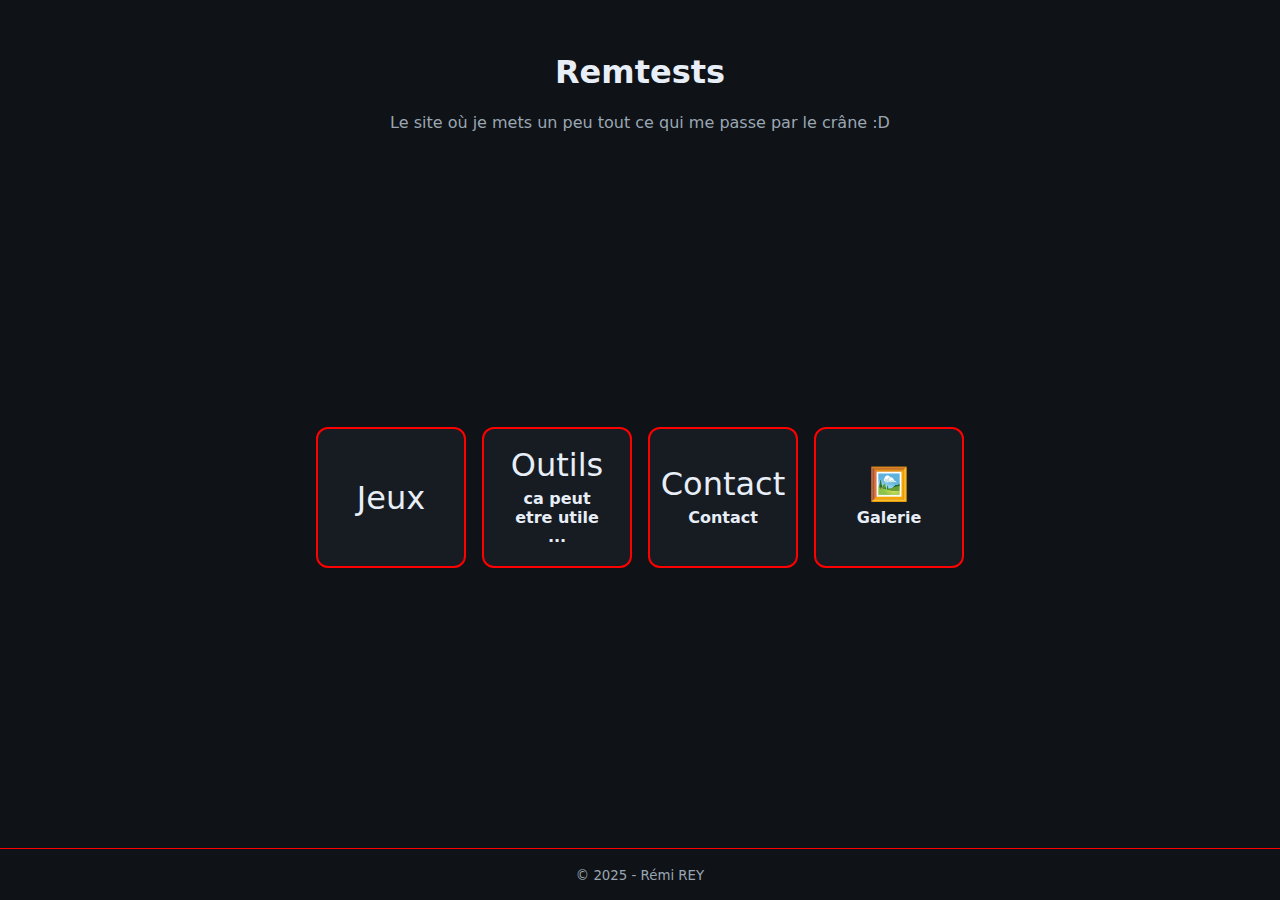
<file: index.html>
<!doctype html>
<html lang="fr">
<head>
  <meta charset="utf-8" />
  <meta name="viewport" content="width=device-width, initial-scale=1" />
  <title>Remtests</title>
  <link rel="stylesheet" href="styles.css" />
</head>
<body>
  <header class="top">
    <h1>Remtests</h1>
    <p class="subtitle">Le site où je mets un peu tout ce qui me passe par le crâne :D</p>
  </header>

  <main class="container">
    <nav class="tiles-container">
      <a class="tile" href="index.html">
        <span class="icon">Jeux</span>
      </a>
      <a class="tile" href="apropos.html">
        <span class="icon">Outils</span>
        <span class="label">ca peut etre utile ...</span>
      </a>
      <a class="tile" href="contact.html">
        <span class="icon">Contact</span>
        <span class="label">Contact</span>
      </a>
      <a class="tile" href="galerie.html">
        <span class="icon">🖼️</span>
        <span class="label">Galerie</span>
      </a>
    </nav>
  </main>

  <footer class="footer">
    <small>© 2025 - Rémi REY</small>
  </footer>
</body>
</html>
</file>
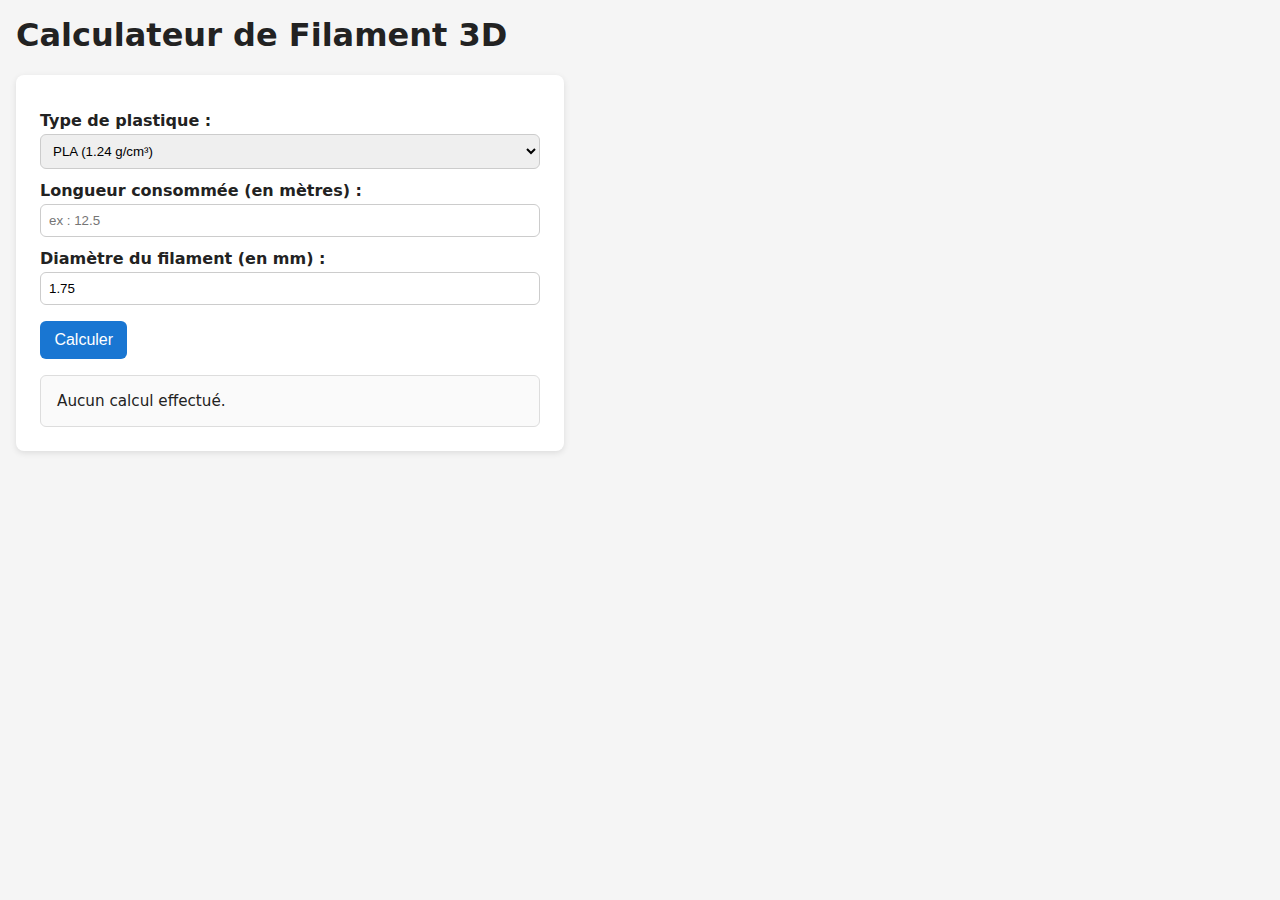
<file: 3dprint.html>
<!DOCTYPE html>
<html lang="fr">
<head>
<meta charset="UTF-8">
<title>Calculateur de Filament 3D</title>

<style>
    body { 
        font-family: system-ui, sans-serif; 
        margin: 0; 
        padding: 1rem; 
        background: #f5f5f5; 
        color: #222; 
    }

    .row { 
        display: flex; 
        gap: 2rem; 
        flex-wrap: wrap; 
        justify-content: left;
    }

    .panel { 
        flex: 1; 
        min-width: 320px; 
        max-width: 500px;
        background: #fff; 
        padding: 1.5rem; 
        border-radius: 8px; 
        box-shadow: 0 2px 6px rgba(0,0,0,0.1); 
    }

    h1 { margin-top: 0; }

    label { 
        font-weight: 600; 
        display: block; 
        margin-top: 0.75rem; 
    }

    input, select {
        width: 100%;
        padding: 0.5rem;
        margin-top: 0.25rem;
        border-radius: 6px;
        border: 1px solid #ccc;
        box-sizing: border-box;
    }

    button { 
        margin-top: 1rem; 
        padding: 0.6rem 0.9rem; 
        border-radius: 6px; 
        border: none; 
        background: #1976d2; 
        color: #fff; 
        cursor: pointer; 
        font-size: 1rem;
    }

    button:hover {
        background: #145ca3;
    }

    #result {
        margin-top: 1rem;
        background: #fafafa;
        padding: 1rem;
        border-radius: 6px;
        border: 1px solid #ddd;
        font-size: 0.95rem;
    }
</style>

</head>
<body>

<h1>Calculateur de Filament 3D</h1>

<div class="row">
<div class="panel">

    <label for="plastic">Type de plastique :</label>
    <select id="plastic">
        <option value="1.24">PLA (1.24 g/cm³)</option>
        <option value="1.04">ABS (1.04 g/cm³)</option>
        <option value="1.27">PETG (1.27 g/cm³)</option>
        <option value="1.20">TPU (1.20 g/cm³)</option>
    </select>

    <label for="length">Longueur consommée (en mètres) :</label>
    <input type="number" id="length" step="0.01" placeholder="ex : 12.5">

    <label for="diameter">Diamètre du filament (en mm) :</label>
    <input type="number" id="diameter" step="0.01" value="1.75">

    <button onclick="calculate()">Calculer</button>

    <div id="result">Aucun calcul effectué.</div>

</div>
</div>

<script>
function calculate() {
    const density = parseFloat(document.getElementById("plastic").value); // g/cm³
    const length_m = parseFloat(document.getElementById("length").value);
    const diameter_mm = parseFloat(document.getElementById("diameter").value);

    if (isNaN(length_m) || isNaN(diameter_mm)) {
        document.getElementById("result").innerHTML = "Veuillez remplir tous les champs.";
        return;
    }

    const length_cm = length_m * 100; // m → cm
    const radius_cm = (diameter_mm / 10) / 2; // mm → cm

    const volume_cm3 = Math.PI * radius_cm * radius_cm * length_cm;
    const mass_g = volume_cm3 * density;

    document.getElementById("result").innerHTML = `
        <b>Densité utilisée :</b> ${density} g/cm³<br>
        <b>Volume du filament :</b> ${volume_cm3.toFixed(2)} cm³<br>
        <b>Masse estimée :</b> ${mass_g.toFixed(2)} g<br>
        <b>Longueur :</b> ${length_m} m<br>
        <b>Diamètre :</b> ${diameter_mm} mm
    `;
}
</script>

</body>
</html>
</file>
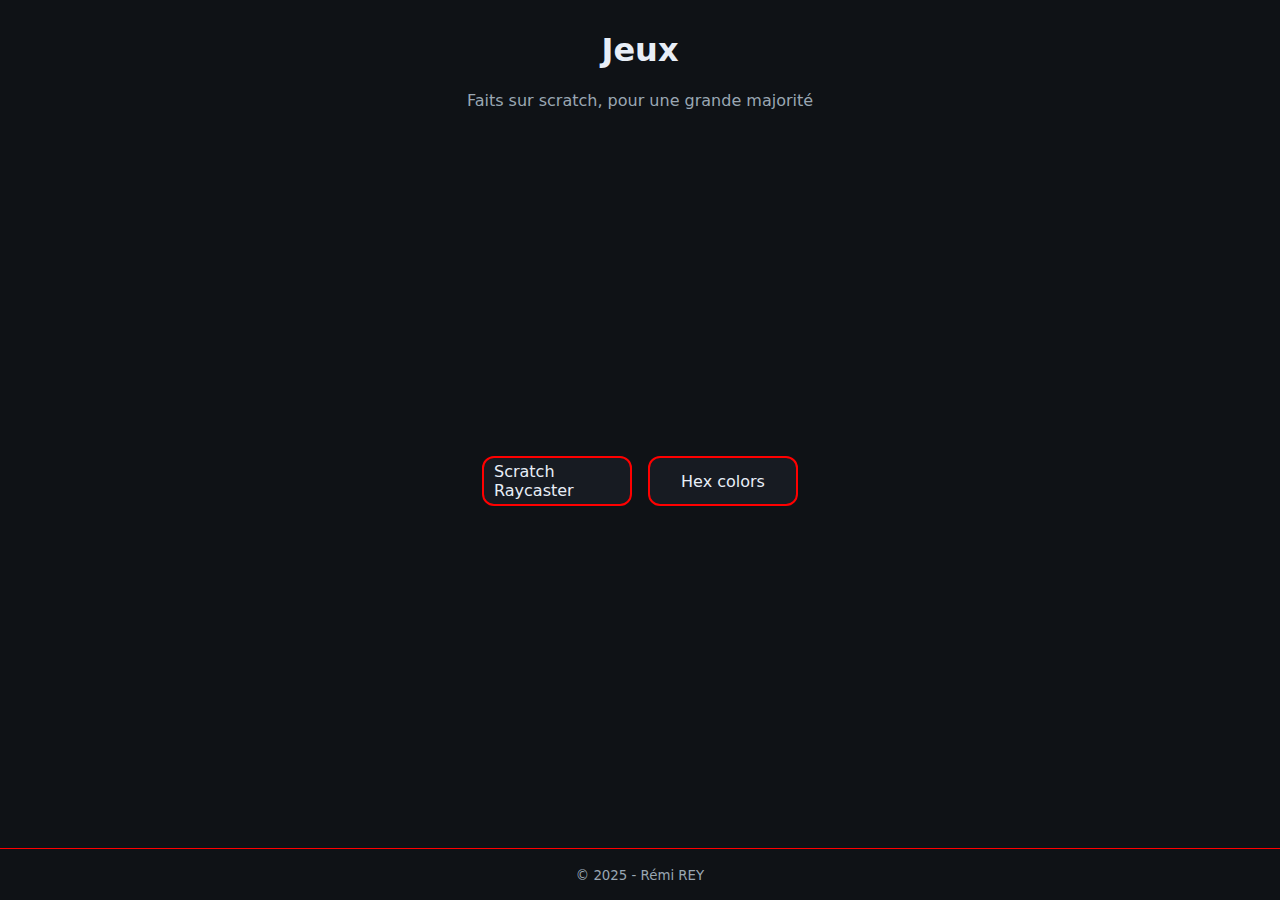
<file: games.html>
<!doctype html>
<html lang="fr">
<head>
  <meta charset="utf-8" />
  <meta name="viewport" content="width=device-width, initial-scale=1" />
  <title>Remtests</title>
  <link rel="stylesheet" href="sub_styles.css" />
</head>
<body>
  <header class="top">
    <h1>Jeux</h1>
    <p class="subtitle">Faits sur scratch, pour une grande majorité</p>
  </header>

  <main class="container">
    <nav class="tiles-container">
      <div class="tiles-container">
        <a class="tile" href="raycaster.html">Scratch Raycaster</a>
        <a class="tile" href="hexacol.html">Hex colors</a>
      </div>
    </nav>
  </main>

  <footer class="footer">
    <small>© 2025 - Rémi REY</small>
  </footer>
</body>
</html>
</file>
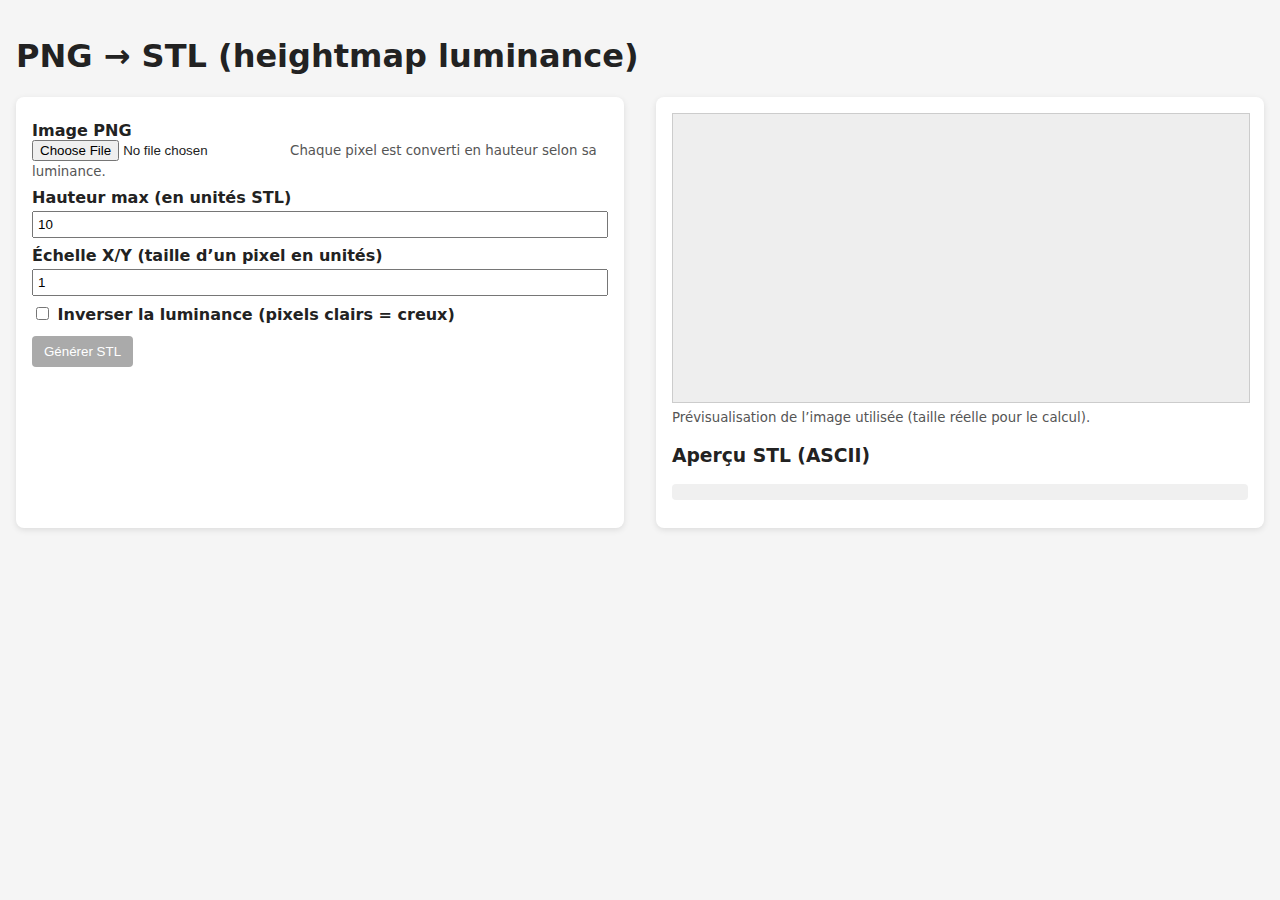
<file: imagetostl.html>
<!DOCTYPE html>
<html lang="fr">
<head>
  <meta charset="UTF-8">
  <title>PNG → STL (heightmap luminance)</title>
  <style>
    body { font-family: system-ui, sans-serif; margin: 0; padding: 1rem; background: #f5f5f5; color: #222; }
    .row { display: flex; gap: 2rem; flex-wrap: wrap; }
    .panel { flex: 1; min-width: 320px; background: #fff; padding: 1rem; border-radius: 8px; box-shadow: 0 2px 6px rgba(0,0,0,0.1); }
    #canvas { width: 100%; height: auto; image-rendering: pixelated; border: 1px solid #ccc; background: #eee; }
    label { font-weight: 600; display: block; margin-top: 0.5rem; }
    small { color: #555; }
    input[type="number"] { width: 100%; box-sizing: border-box; padding: 0.25rem; margin-top: 0.25rem; }
    button { margin-top: 0.75rem; padding: 0.5rem 0.75rem; border-radius: 4px; border: none; background: #1976d2; color: #fff; cursor: pointer; }
    button:disabled { background: #aaa; cursor: not-allowed; }
    a.download-link { display: inline-block; margin-top: 0.75rem; color: #1976d2; text-decoration: none; font-weight: 600; }
    a.download-link:hover { text-decoration: underline; }
    pre { max-height: 300px; overflow: auto; background: #f0f0f0; padding: 0.5rem; border-radius: 4px; font-size: 0.75rem; }
  </style>
</head>
<body>
  <h1>PNG → STL (heightmap luminance)</h1>
  <div class="row">
    <div class="panel">
      <label for="fileInput">Image PNG</label>
      <input type="file" id="fileInput" accept="image/png">
      <small>Chaque pixel est converti en hauteur selon sa luminance.</small>

      <label for="maxHeight">Hauteur max (en unités STL)</label>
      <input type="number" id="maxHeight" value="10" step="0.1">

      <label for="scaleXY">Échelle X/Y (taille d’un pixel en unités)</label>
      <input type="number" id="scaleXY" value="1" step="0.1">

      <label for="invertLuma">
        <input type="checkbox" id="invertLuma">
        Inverser la luminance (pixels clairs = creux)
      </label>

      <button id="generateBtn" disabled>Générer STL</button>
      <a id="downloadLink" class="download-link" href="#" download="heightmap.stl" style="display:none;">Télécharger le STL</a>
    </div>

    <div class="panel">
      <canvas id="canvas"></canvas>
      <small>Prévisualisation de l’image utilisée (taille réelle pour le calcul).</small>
      <h3>Aperçu STL (ASCII)</h3>
      <pre id="stlPreview"></pre>
    </div>
  </div>

  <script>
    const fileInput   = document.getElementById('fileInput');
    const canvas      = document.getElementById('canvas');
    const ctx         = canvas.getContext('2d');
    const generateBtn = document.getElementById('generateBtn');
    const downloadLink= document.getElementById('downloadLink');
    const stlPreview  = document.getElementById('stlPreview');
    const maxHeightEl = document.getElementById('maxHeight');
    const scaleXYEl   = document.getElementById('scaleXY');
    const invertLumaEl= document.getElementById('invertLuma');

    let imgWidth = 0;
    let imgHeight = 0;
    let imageData = null;

    fileInput.addEventListener('change', handleFile);

    function handleFile(e) {
      const file = e.target.files[0];
      if (!file) return;

      const img = new Image();
      img.onload = () => {
        imgWidth = img.width;
        imgHeight = img.height;
        canvas.width = imgWidth;
        canvas.height = imgHeight;
        ctx.clearRect(0, 0, imgWidth, imgHeight);
        ctx.drawImage(img, 0, 0);
        imageData = ctx.getImageData(0, 0, imgWidth, imgHeight);
        generateBtn.disabled = false;
        downloadLink.style.display = 'none';
        stlPreview.textContent = '';
      };
      img.onerror = () => {
        alert("Impossible de charger l'image.");
      };
      img.src = URL.createObjectURL(file);
    }

    generateBtn.addEventListener('click', () => {
      if (!imageData) return;

      const maxHeight = parseFloat(maxHeightEl.value) || 10;
      const scaleXY   = parseFloat(scaleXYEl.value) || 1;
      const invert    = invertLumaEl.checked;

      const stl = generateStlFromImage(imageData, imgWidth, imgHeight, {
        maxHeight,
        scaleXY,
        invert
      });

      // Créer un Blob et un lien de téléchargement
      const blob = new Blob([stl], { type: 'model/stl' });
      const url = URL.createObjectURL(blob);
      downloadLink.href = url;
      downloadLink.style.display = 'inline-block';

      // Aperçu texte
      stlPreview.textContent = stl.substring(0, 5000) + (stl.length > 5000 ? "\n...\n(tronqué)" : "");
    });

    function generateStlFromImage(imageData, width, height, options) {
      const { maxHeight, scaleXY, invert } = options;
      const data = imageData.data;

      // Fonction luminance (sRGB approximatif)
      function getLuma(x, y) {
        const idx = (y * width + x) * 4;
        const r = data[idx];
        const g = data[idx + 1];
        const b = data[idx + 2];
        let l = 0.2126 * r + 0.7152 * g + 0.0722 * b; // 0–255
        l = l / 255; // 0–1
        if (invert) l = 1 - l;
        return l;
      }

      // Pré-calcul des hauteurs
      const heights = new Array(width * height);
      for (let y = 0; y < height; y++) {
        for (let x = 0; x < width; x++) {
          heights[y * width + x] = getLuma(x, y) * maxHeight;
        }
      }

      // Génération STL ASCII
      let stl = 'solid heightmap\n';

      // Fonction pour écrire un triangle
      function addTriangle(v1, v2, v3) {
        // calcul normal approx
        const ux = v2.x - v1.x;
        const uy = v2.y - v1.y;
        const uz = v2.z - v1.z;
        const vx = v3.x - v1.x;
        const vy = v3.y - v1.y;
        const vz = v3.z - v1.z;
        const nx = uy * vz - uz * vy;
        const ny = uz * vx - ux * vz;
        const nz = ux * vy - uy * vx;
        const len = Math.sqrt(nx*nx + ny*ny + nz*nz) || 1;
        const nnx = nx / len;
        const nny = ny / len;
        const nnz = nz / len;

        stl += `  facet normal ${nnx} ${nny} ${nnz}\n`;
        stl += `    outer loop\n`;
        stl += `      vertex ${v1.x} ${v1.y} ${v1.z}\n`;
        stl += `      vertex ${v2.x} ${v2.y} ${v2.z}\n`;
        stl += `      vertex ${v3.x} ${v3.y} ${v3.z}\n`;
        stl += `    endloop\n`;
        stl += `  endfacet\n`;
      }

      // Surface top (heightmap)
      for (let y = 0; y < height - 1; y++) {
        for (let x = 0; x < width - 1; x++) {
          const h00 = heights[y * width + x];
          const h10 = heights[y * width + (x + 1)];
          const h01 = heights[(y + 1) * width + x];
          const h11 = heights[(y + 1) * width + (x + 1)];

          const x0 = x * scaleXY;
          const x1 = (x + 1) * scaleXY;
          const y0 = y * scaleXY;
          const y1 = (y + 1) * scaleXY;

          const v00 = { x: x0, y: y0, z: h00 };
          const v10 = { x: x1, y: y0, z: h10 };
          const v01 = { x: x0, y: y1, z: h01 };
          const v11 = { x: x1, y: y1, z: h11 };

          // 2 triangles pour le quad
          addTriangle(v00, v10, v11);
          addTriangle(v00, v11, v01);
        }
      }

      // Option simple: fermer le bas par un plan à z = 0 et les côtés
      // Bas (z=0)
      const z0 = 0;
      for (let y = 0; y < height - 1; y++) {
        for (let x = 0; x < width - 1; x++) {
          const x0 = x * scaleXY;
          const x1 = (x + 1) * scaleXY;
          const y0 = y * scaleXY;
          const y1 = (y + 1) * scaleXY;

          const v00 = { x: x0, y: y0, z: z0 };
          const v10 = { x: x1, y: y0, z: z0 };
          const v01 = { x: x0, y: y1, z: z0 };
          const v11 = { x: x1, y: y1, z: z0 };

          // Face tournée vers le bas (normal approximative en -Z)
          addTriangle(v00, v11, v10);
          addTriangle(v00, v01, v11);
        }
      }

      // Bords (4 côtés)
      function addWall(xA, yA, xB, yB) {
        const steps = Math.max(
          Math.abs(xB - xA),
          Math.abs(yB - yA)
        );
        if (steps === 0) return;

        for (let i = 0; i < steps; i++) {
          const t0 = i / steps;
          const t1 = (i + 1) / steps;

          const x0 = Math.round(xA + (xB - xA) * t0);
          const y0 = Math.round(yA + (yB - yA) * t0);
          const x1 = Math.round(xA + (xB - xA) * t1);
          const y1 = Math.round(yA + (yB - yA) * t1);

          const h0 = heights[y0 * width + x0];
          const h1 = heights[y1 * width + x1];

          const vx0 = x0 * scaleXY;
          const vy0 = y0 * scaleXY;
          const vx1 = x1 * scaleXY;
          const vy1 = y1 * scaleXY;

          const top0 = { x: vx0, y: vy0, z: h0 };
          const top1 = { x: vx1, y: vy1, z: h1 };
          const bot0 = { x: vx0, y: vy0, z: z0 };
          const bot1 = { x: vx1, y: vy1, z: z0 };

          addTriangle(top0, top1, bot1);
          addTriangle(top0, bot1, bot0);
        }
      }

      // haut (y=0), bas (y=height-1), gauche (x=0), droite (x=width-1)
      addWall(0, 0, width - 1, 0);           // bord haut
      addWall(0, height - 1, width - 1, height - 1); // bord bas
      addWall(0, 0, 0, height - 1);          // bord gauche
      addWall(width - 1, 0, width - 1, height - 1);  // bord droit

      stl += 'endsolid heightmap\n';
      return stl;
    }
  </script>
</body>
</html>
</file>
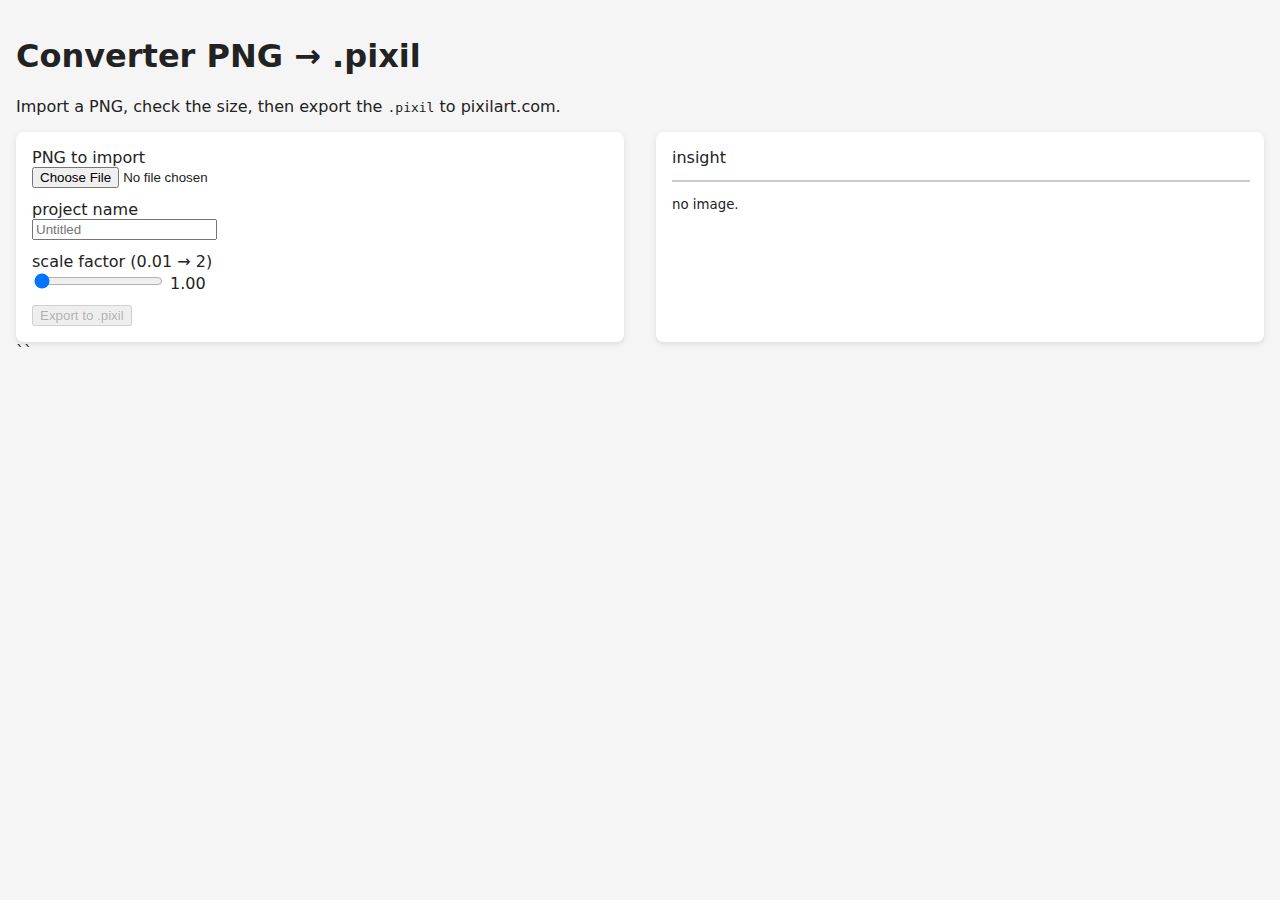
<file: pixil.html>
<!DOCTYPE html>
<html lang="fr">
<head>
  <meta charset="UTF-8" />
  <title>Convertisseur PNG → .pixil (Pixilart)</title>
  <meta name="viewport" content="width=device-width, initial-scale=1" />
  <style>
    body {
      font-family: system-ui, sans-serif;
      margin: 0;
      padding: 1rem;
      background: #f5f5f5;
      color: #222;
    }
    .row {
      display: flex;
      gap: 2rem;
      flex-wrap: wrap;
    }
    .panel {
      flex: 1;
      min-width: 280px;
      background: #fff;
      padding: 1rem;
      border-radius: 8px;
      box-shadow: 0 2px 6px rgba(0,0,0,0.1);
    }
    #canvas {
      width: 100%;         /* fit au container */
      height: auto;        /* conserve le ratio */
      image-rendering: pixelated; /* effet pixel art */
      border: 1px solid #ccc;
      background: #eee;
    }
  </style>
</head>
<body>
  <h1>Converter PNG → .pixil</h1>
  <p>Import a PNG, check the size, then export the <code>.pixil</code> to pixilart.com.</p>
  
  <div class="row">
    <div class="panel">
      <label for="file">PNG to import</label><br />
      <input id="file" type="file" accept="image/png" />
      <div style="margin-top: 0.75rem;">
        <label for="name">project name</label><br />
        <input id="name" type="text" placeholder="Untitled" />
      </div>
      <div style="margin-top: 0.75rem;">
        <label for="scaleFactor">scale factor (0.01 → 2)</label><br />
        <input id="scaleFactor" type="range" min="0.01" max="2" step="0.01" value="0.01" />
        <span id="scaleValue">1.00</span>
      </div>
      <div style="margin-top: 0.75rem;">
        <button id="export" disabled>Export to .pixil</button>
      </div>
    </div>

    <div class="panel">
      <label>insight</label><br />
      <canvas id="canvas" width="0" height="0"></canvas>
      <div style="margin-top: 0.5rem;">
        <small id="info">no image.</small>
      </div>
    </div>
  </div>

  <script>
    const PIXIL_PALETTES = {
      default: [
        "000000","ffffff","f44336","e91e63","9c27b0","673ab7","3f51b5","2196f3","03a9f4","00bcd4",
        "009688","4caf50","8bc34a","cddc39","ffeb3b","ffc107","ff9800","ff5722","795548","9e9e9e","607d8b"
      ],
      simple: [
        "ffffff","d4d4d4","a1a1a1","787878","545454","303030","000000","edc5c5","e68383","ff0000"
      ],
      common: [
        "000000","ffffff","464646","b4b4b4","ed1c24","ff7e00","fff200","a8e61d","22b14c","00b7ef","4d6df3"
      ]
    };

    const fileInput = document.getElementById('file');
    const exportBtn = document.getElementById('export');
    const canvas = document.getElementById('canvas');
    const info = document.getElementById('info');
    const nameInput = document.getElementById('name');
    const speedInput = document.getElementById('speed');
    const scaleFactorInput = document.getElementById('scaleFactor');
    const scaleValue = document.getElementById('scaleValue');

    let imageBitmap = null;
    let dataURL = null;

    // Mise à jour du texte du curseur
    scaleFactorInput.addEventListener('input', () => {
      scaleValue.textContent = parseFloat(scaleFactorInput.value).toFixed(2);
      if (imageBitmap) redraw();
    });

    fileInput.addEventListener('change', async (e) => {
      const file = e.target.files?.[0];
      if (!file) return;

      if (file.type !== 'image/png') {
        info.textContent = 'Veuillez sélectionner un fichier PNG.';
        exportBtn.disabled = true;
        return;
      }

      imageBitmap = await createImageBitmap(file);
      if (!nameInput.value) nameInput.value = file.name.replace(/\.[^.]+$/, '') || 'Untitled';
      redraw();
    });

    function redraw() {
      const bmp = imageBitmap;
      const scaleFactor = parseFloat(scaleFactorInput.value);

      const w = Math.max(1, Math.round(bmp.width * scaleFactor));
      const h = Math.max(1, Math.round(bmp.height * scaleFactor));

      canvas.width = w;
      canvas.height = h;
      const ctx = canvas.getContext('2d');
      ctx.clearRect(0, 0, w, h);
      ctx.imageSmoothingEnabled = false;
      ctx.drawImage(bmp, 0, 0, w, h);

      dataURL = canvas.toDataURL('image/png');
      info.textContent = `Image chargée: ${bmp.width}×${bmp.height} → ${w}×${h}`;
      exportBtn.disabled = false;
    }

    exportBtn.addEventListener('click', () => {
      if (!dataURL || !imageBitmap) return;

      const now = Date.now();
      const width = canvas.width;
      const height = canvas.height;

      const pixil = {
        application: "pixil",
        type: ".pixil",
        version: "2.7.0",
        website: "pixilart.com",
        author: "https://www.pixilart.com",
        contact: "support@pixilart.com",
        width,
        height,
        colors: {
          default: PIXIL_PALETTES.default,
          simple: PIXIL_PALETTES.simple,
          common: PIXIL_PALETTES.common
        },
        colorSelected: "default",
        frames: [
          {
            name: "",
            speed: Number(speedInput.value) || 100,
            layers: [
              {
                id: 0,
                src: dataURL,
                edit: false,
                name: "Background",
                opacity: 1,
                active: true,
                unqid: randomId(),
                options: {
                  blend: "source-over",
                  alpha_lock: false,
                  locked: false,
                  filter: {
                    brightness: "100%",
                    contrast: "100%",
                    grayscale: "0%",
                    blur: 0,
                    "hue-rotate": 0,
                    "dropshadow_x": 0,
                    "dropshadow_y": 0,
                    "dropshadow_blur": 0,
                    "dropshadow_alpha": 1,
                    "dropshadow_color": "#000000"
                  }
                }
              }
            ],
            active: true,
            selectedLayer: 0,
            unqid: randomId(),
            preview: dataURL,
            width,
            height
          }
        ],
        currentFrame: 0,
        speed: Number(speedInput.value) || 100,
        name: nameInput.value || "Untitled",
        preview: dataURL,
        previewApp: "",
        art_edit_id: 0,
        palette_id: false,
        created_at: now,
        updated_at: now,
        id: now
      };

      const json = JSON.stringify(pixil);
      const blob = new Blob([json], { type: 'application/json' });
      const url = URL.createObjectURL(blob);

      const a = document.createElement('a');
      a.href = url;
      a.download = sanitizeFilename((nameInput.value || 'Untitled') + '.pixil');
      document.body.appendChild(a);
      a.click();
      a.remove();
      URL.revokeObjectURL(url);
    });

    function randomId() {
      return Math.random().toString(36).slice(2, 8);
    }

    function sanitizeFilename(name) {
      return name.replace(/[\/\\?%*:|"<>]/g, '_');
    }
  </script>
</body>
</html>
``
</file>
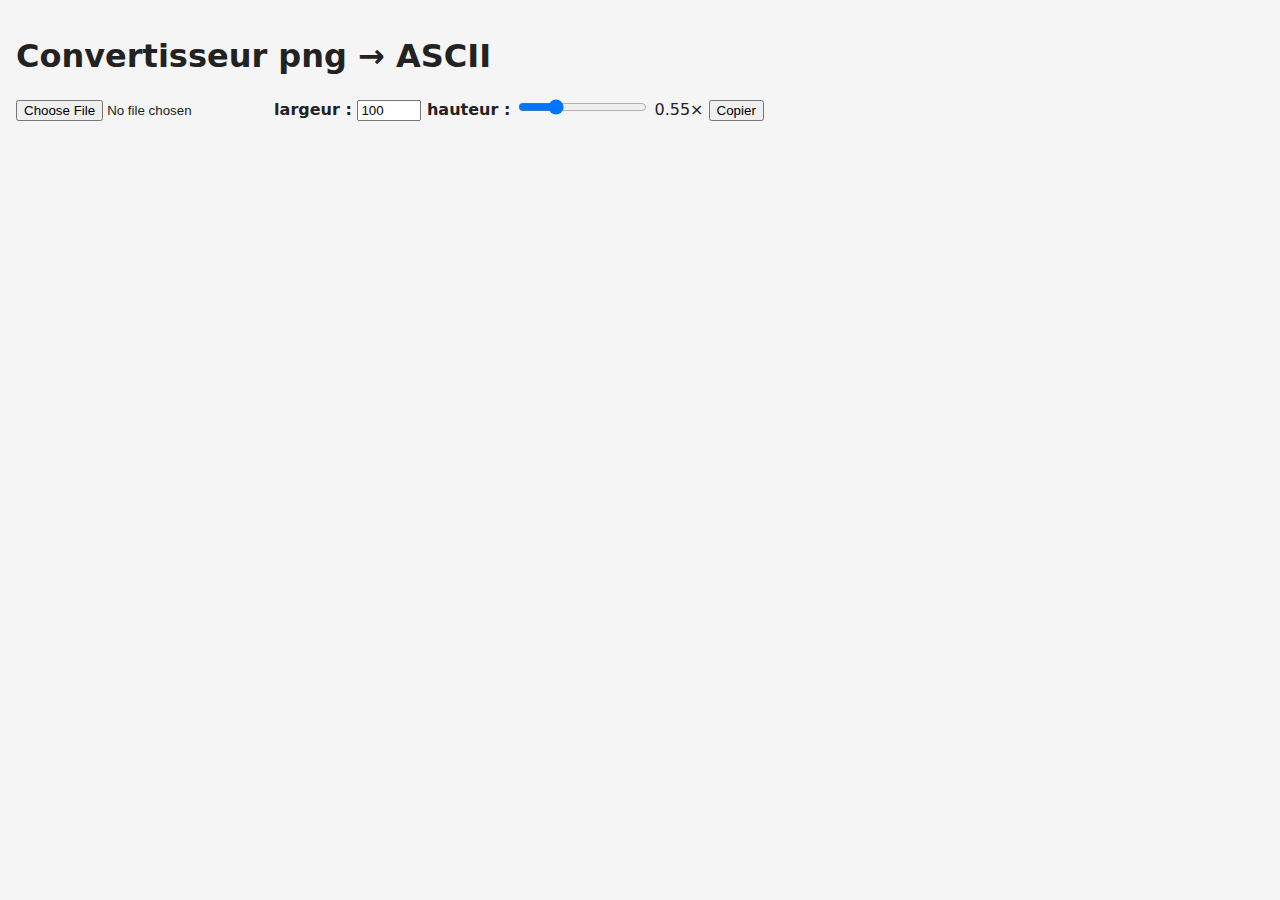
<file: png_ascii.html>
<!DOCTYPE html>
<html lang="fr">
<head>
  <meta charset="UTF-8">
  <link rel="stylesheet" href="styles.css">
  <title>png → ASCII</title>
  <style>
    body { font-family: system-ui, sans-serif; margin: 0; padding: 1rem; background: #f5f5f5; color: #222; }
    .row { display: flex; gap: 2rem; flex-wrap: wrap; }
    .panel { flex: 1; min-width: 320px; background: #fff; padding: 1rem; border-radius: 8px; box-shadow: 0 2px 6px rgba(0,0,0,0.1); }
    #canvas { width: 100%; height: auto; image-rendering: pixelated; border: 1px solid #ccc; background: #eee; }
    label { font-weight: 600; }
    small { color: #555; }
  </style>
</head>
<body>
  <h1>Convertisseur png → ASCII</h1>

  <div class="controls">
    <input type="file" id="fileInput" accept="image/*">
    <label>largeur :
      <input type="number" id="widthInput" value="100" min="20" max="400">
    </label>
    <label>hauteur :
      <input type="range" id="aspectInput" min="0.4" max="1.0" step="0.02" value="0.55">
    </label>
    <span id="aspectVal">0.55×</span>
    <button id="copyBtn">Copier</button>
  </div>

  <div id="ascii"></div>

  <script>
    const asciiChars = ["@", "#", "S", "%", "?", "*", "+", ";", ":", ",", "."];
    const fileInput = document.getElementById("fileInput");
    const widthInput = document.getElementById("widthInput");
    const aspectInput = document.getElementById("aspectInput");
    const aspectVal = document.getElementById("aspectVal");
    const asciiDiv = document.getElementById("ascii");
    const copyBtn = document.getElementById("copyBtn");

    aspectInput.addEventListener("input", () => {
      aspectVal.textContent = aspectInput.value + "×";
      if (fileInput._img) renderAscii(fileInput._img);
    });
    widthInput.addEventListener("input", () => {
      if (fileInput._img) renderAscii(fileInput._img);
    });

    function convertToAscii(image, newWidth, heightScale=0.55) {
      const canvas = document.createElement("canvas");
      const ctx = canvas.getContext("2d");

      const ratio = image.height / image.width;
      const newHeight = Math.floor(newWidth * ratio * heightScale);

      canvas.width = newWidth;
      canvas.height = newHeight;
      ctx.drawImage(image, 0, 0, newWidth, newHeight);

      const imgData = ctx.getImageData(0, 0, newWidth, newHeight);
      let ascii = "";

      for (let y = 0; y < newHeight; y++) {
        for (let x = 0; x < newWidth; x++) {
          const offset = (y * newWidth + x) * 4;
          const r = imgData.data[offset];
          const g = imgData.data[offset + 1];
          const b = imgData.data[offset + 2];
          const lum = 0.2126*r + 0.7152*g + 0.0722*b;
          const idx = Math.floor((lum / 255) * (asciiChars.length - 1));
          ascii += asciiChars[idx];
        }
        ascii += "\n";
      }
      return ascii;
    }

    function renderAscii(img) {
      const width = parseInt(widthInput.value, 10);
      const heightScale = parseFloat(aspectInput.value);
      const asciiArt = convertToAscii(img, width, heightScale);
      asciiDiv.textContent = asciiArt;
    }

    fileInput.addEventListener("change", (event) => {
      const file = event.target.files[0];
      if (!file) return;
      const reader = new FileReader();
      reader.onload = (e) => {
        const img = new Image();
        img.onload = () => {
          fileInput._img = img;
          renderAscii(img);
        };
        img.src = e.target.result;
      };
      reader.readAsDataURL(file);
    });

    copyBtn.addEventListener("click", async () => {
      const text = asciiDiv.textContent;
      if (!text) return;
      try {
        await navigator.clipboard.writeText(text);
        copyBtn.textContent = "Copié !";
      } catch (err) {
        // Fallback si clipboard API échoue
        const textarea = document.createElement("textarea");
        textarea.value = text;
        document.body.appendChild(textarea);
        textarea.select();
        document.execCommand("copy");
        document.body.removeChild(textarea);
        copyBtn.textContent = "Copied !";
      }
      setTimeout(() => copyBtn.textContent = "Copy", 1500);
    });
  </script>
</body>
</html>
</file>
<file: styles.css>
:root {
  --bg: #0f1216;
  --fg: #e8eef7;
  --muted: #9aa7b3;
  --card: #171b22;
  --border: #ff0000; /* rouge comme sur ton image */
  --accent: #4aa3ff;
}

* { box-sizing: border-box; }
html, body {
  margin: 0;
  padding: 0;
  height: 100%;
  background: var(--bg);
  color: var(--fg);
  font-family: system-ui, sans-serif;
  display: flex;
  flex-direction: column;
}

.top {
  text-align: center;
  padding: 2rem 1rem 1rem;
}
.subtitle {
  margin: 0.25rem 0 0;
  color: var(--muted);
}

.container {
  flex: 1;
  display: flex;
  justify-content: center;
  align-items: center;
  padding: 2rem 1rem;
}

.tiles-container {
  display: flex;
  grid-template-columns: repeat(5, 180px); /* largeur fixe */
  gap: 1rem;
  justify-content: center;
}

.tile {
  display: flex;
  flex-direction: column;
  align-items: center;
  justify-content: center;
  gap: 0.5rem;
  text-decoration: none;
  color: var(--fg);
  padding: 1.25rem;
  background: var(--card);
  border: 2px solid var(--border);
  border-radius: 12px;
  transition: transform 120ms ease, box-shadow 120ms ease, border-color 120ms ease;
  width: 150px;
}

.tile:hover, .tile:focus {
  transform: translateY(-3px);
  border-color: var(--accent);
  box-shadow: 0 0 0 2px color-mix(in oklab, var(--accent) 30%, transparent);
  outline: none;
}

.icon {
  font-size: 32px;
  line-height: 1;
}
.label {
  font-weight: 600;
  text-align: center;
}

.footer {
  text-align: center;
  padding: 1rem;
  color: var(--muted);
  border-top: 1px solid var(--border);
}
</file>
<file: sub_styles.css>
:root {
  --bg: #0f1216;
  --fg: #e8eef7;
  --muted: #9aa7b3;
  --card: #171b22;
  --border: #ff0000; /* rouge comme sur ton image */
  --accent: #4aa3ff;
}

* { box-sizing: border-box; }

html, body {
  margin: 0;
  padding: 0;
  height: 100%;
  background: var(--bg);
  color: var(--fg);
  font-family: system-ui, sans-serif;
  display: flex;
  flex-direction: column;
}

.top {
  text-align: center;
  padding: 10px 5px 5px;
}

.subtitle {
  margin: 2px 0 0;
  color: var(--muted);
}

.container {
  flex: 1;
  display: flex;
  justify-content: center;
  align-items: center;
  padding: 10px 5px;
}

.tiles-container {
  display: flex;
  grid-template-columns: repeat(5, 180px); /* largeur fixe */
  gap: 1rem;
  justify-content: center;
}

.tile {
  display: flex;
  flex-direction: column;
  align-items: center;
  justify-content: center;
  gap: 2px;
  text-decoration: none;
  color: var(--fg);
  padding: 10px;
  background: var(--card);
  border: 2px solid var(--border);
  border-radius: 12px;
  transition: transform 120ms ease, box-shadow 120ms ease, border-color 120ms ease;
  width: 150px;
  height: 50px;
  cursor: pointer;
}

.tile:hover, .tile:focus {
  transform: translateY(-3px);
  border-color: var(--accent);
  box-shadow: 0 0 0 2px color-mix(in oklab, var(--accent) 30%, transparent);
  outline: none;
}

.icon {
  font-size: 32px;
  line-height: 1;
}

.label {
  font-weight: 600;
  text-align: center;
}

.footer {
  text-align: center;
  padding: 1rem;
  color: var(--muted);
  border-top: 1px solid var(--border);
}
</file>
